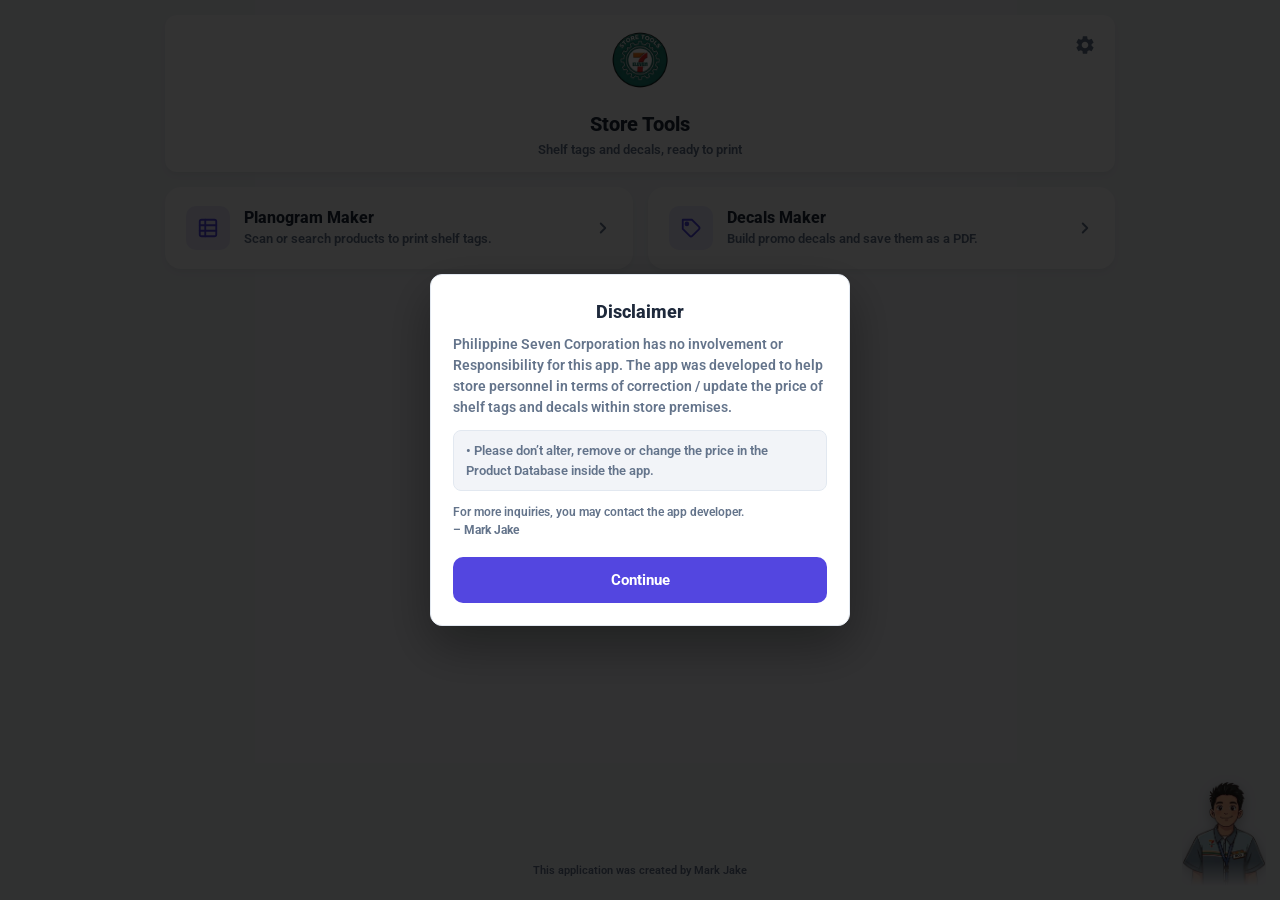
<file: index.html>
<!DOCTYPE html>
<html lang="en">
<head>
    <meta charset="UTF-8">
    <meta name="viewport" content="width=device-width, initial-scale=1.0, maximum-scale=1.0, user-scalable=no">
    <title>Store Tools</title>
    <link rel="preconnect" href="https://fonts.googleapis.com">
    <link rel="preconnect" href="https://fonts.gstatic.com" crossorigin>
    <link href="https://fonts.googleapis.com/css2?family=Oswald:wght@500;600;700&family=Roboto+Condensed:wght@700;900&family=Roboto:wght@400;700;900&display=swap" rel="stylesheet">
    <link rel="stylesheet" href="style.css">
    <style>
        /* Home page: built from the same pieces as planogram.html and decals.html
           (app-header, card, tokens from style.css). Only the tool links are new. */
        body.home-page .app-container {
            min-height: calc(100vh - 30px);
            min-height: calc(100dvh - 30px);
        }

        .brand-logo {
            display: block;
            width: auto;
            height: 60px;
            max-width: 60%;
            margin: 0 auto 10px;
            object-fit: contain;
        }

        .home-subtitle {
            margin: -6px 0 0;
            font-size: 13px;
            font-weight: 600;
            color: var(--text-muted);
        }

        .tool-list {
            display: grid;
            grid-template-columns: 1fr;
            gap: 15px;
        }
        @media (min-width: 640px) {
            .tool-list { grid-template-columns: 1fr 1fr; }
        }

        .tool-card {
            display: flex;
            align-items: center;
            gap: 14px;
            padding: 18px 20px;
            text-decoration: none;
            color: var(--text-main);
            border: 1.5px solid transparent;
            transition: border-color 0.2s;
        }
        .tool-card:hover,
        .tool-card:focus-visible {
            border-color: var(--primary);
            outline: none;
        }

        .tool-icon {
            flex: 0 0 auto;
            width: 44px;
            height: 44px;
            border-radius: 10px;
            display: flex;
            align-items: center;
            justify-content: center;
            color: var(--primary);
            background: rgba(83, 70, 224, 0.1);
            background: color-mix(in srgb, var(--primary) 12%, transparent);
        }
        .tool-icon svg { width: 22px; height: 22px; }

        .tool-text { flex: 1; min-width: 0; }
        .tool-title { margin: 0 0 3px; font-size: 16px; font-weight: 800; color: var(--text-main); }
        .tool-desc { margin: 0; font-size: 13px; line-height: 1.4; font-weight: 600; color: var(--text-muted); }

        .tool-arrow {
            flex: 0 0 auto;
            width: 18px;
            height: 18px;
            color: var(--text-muted);
            transition: color 0.2s;
        }
        .tool-card:hover .tool-arrow,
        .tool-card:focus-visible .tool-arrow { color: var(--primary); }

        .home-footer {
            margin-top: auto;
            padding: 8px;
            text-align: center;
            font-size: 11px;
            font-weight: 600;
            color: var(--text-muted);
        }
    </style>
</head>
<body class="home-page" data-disclaimer="always">

<div class="app-container">

    <!-- Header (same as the other pages) -->
    <header class="app-header">
        <button type="button" class="settings-btn" onclick="openThemeModal()" title="Settings" aria-label="Settings">
            <svg width="22" height="22" fill="currentColor" viewBox="0 0 24 24">
                <path d="M19.14 12.94c.04-.3.06-.61.06-.94 0-.32-.02-.64-.07-.94l2.03-1.58a.49.49 0 0 0 .12-.61l-1.92-3.32a.488.488 0 0 0-.59-.22l-2.39.96c-.5-.38-1.03-.7-1.62-.94l-.36-2.54a.484.484 0 0 0-.48-.41h-3.84c-.24 0-.43.17-.47.41l-.36 2.54c-.59.24-1.13.57-1.62.94l-2.39-.96a.488.488 0 0 0-.59.22L2.74 8.87c-.12.21-.08.47.12.61l2.03 1.58c-.05.3-.09.63-.09.94s.02.64.07.94l-2.03 1.58a.49.49 0 0 0-.12.61l1.92 3.32c.12.22.37.29.59.22l2.39-.96c.5.38 1.03.7 1.62.94l.36 2.54c.05.24.24.41.48.41h3.84c.24 0 .44-.17.47-.41l.36-2.54c.59-.24 1.13-.56 1.62-.94l2.39.96c.22.08.47 0 .59-.22l1.92-3.32c.12-.22.07-.47-.12-.61l-2.01-1.58zM12 15.6c-1.98 0-3.6-1.62-3.6-3.6s1.62-3.6 3.6-3.6 3.6 1.62 3.6 3.6-1.62 3.6-3.6 3.6z"/>
            </svg>
        </button>
        <img class="brand-logo" src="logo.png" alt="Brand logo" onerror="this.style.display='none'">
        <h1 class="app-title">Store Tools</h1>
        <p class="home-subtitle">Shelf tags and decals, ready to print</p>
    </header>

    <!-- Tools -->
    <nav class="tool-list" aria-label="Tools">
        <a class="card tool-card" href="planogram.html">
            <span class="tool-icon" aria-hidden="true">
                <svg fill="none" stroke="currentColor" stroke-width="2" stroke-linecap="round" stroke-linejoin="round" viewBox="0 0 24 24">
                    <rect x="3" y="3" width="18" height="18" rx="2"/>
                    <path d="M3 9h18M3 15h18M9 3v18"/>
                </svg>
            </span>
            <div class="tool-text">
                <h2 class="tool-title">Planogram Maker</h2>
                <p class="tool-desc">Scan or search products to print shelf tags.</p>
            </div>
            <svg class="tool-arrow" fill="none" stroke="currentColor" stroke-width="2.5" stroke-linecap="round" stroke-linejoin="round" viewBox="0 0 24 24" aria-hidden="true"><path d="M9 6l6 6-6 6"/></svg>
        </a>

        <a class="card tool-card" href="decals.html">
            <span class="tool-icon" aria-hidden="true">
                <svg fill="none" stroke="currentColor" stroke-width="2" stroke-linecap="round" stroke-linejoin="round" viewBox="0 0 24 24">
                    <path d="M20.6 13.4l-7.2 7.2a2 2 0 0 1-2.8 0L3 13V3h10l7.6 7.6a2 2 0 0 1 0 2.8z"/>
                    <circle cx="7.5" cy="7.5" r="1.5" fill="currentColor"/>
                </svg>
            </span>
            <div class="tool-text">
                <h2 class="tool-title">Decals Maker</h2>
                <p class="tool-desc">Build promo decals and save them as a PDF.</p>
            </div>
            <svg class="tool-arrow" fill="none" stroke="currentColor" stroke-width="2.5" stroke-linecap="round" stroke-linejoin="round" viewBox="0 0 24 24" aria-hidden="true"><path d="M9 6l6 6-6 6"/></svg>
        </a>
    </nav>

    <footer class="home-footer">This application was created by Mark Jake</footer>

</div>

<!-- Theme settings modal (same as the other pages) -->
<div id="themeModal" class="theme-modal">
    <div class="modal-content">
        <h3 style="margin-top:0; margin-bottom: 15px;">Choose Theme</h3>
        <div class="theme-options-grid">
            <button type="button" class="theme-btn theme-default" onclick="setTheme('default')">Default (Indigo)</button>
            <button type="button" class="theme-btn theme-teal-emerald" onclick="setTheme('teal-emerald')">Teal Emerald</button>
            <button type="button" class="theme-btn theme-warm-coral" onclick="setTheme('warm-coral')">Warm Coral</button>
            <button type="button" class="theme-btn theme-midnight-navy" onclick="setTheme('midnight-navy')">Midnight Navy</button>
            <button type="button" class="theme-btn theme-sunset" onclick="setTheme('sunset')">Sunset</button>
        </div>
        <button type="button" class="btn btn-danger-light" style="margin-top:20px;" onclick="closeThemeModal()">Close</button>
    </div>
</div>

<script src="disclaimer.js"></script>
<script>
    // Same theme logic and storage key as the other pages, so the theme carries across
    function openThemeModal() { document.getElementById("themeModal").style.display = "flex"; }
    function closeThemeModal() { document.getElementById("themeModal").style.display = "none"; }
    function setTheme(name) {
        try {
            if (name === 'default') { document.body.removeAttribute('data-theme'); localStorage.removeItem('appTheme'); }
            else { document.body.setAttribute('data-theme', name); localStorage.setItem('appTheme', name); }
        } catch (_) {}
        closeThemeModal();
    }
    (function () {
        try {
            const t = localStorage.getItem('appTheme');
            if (t) document.body.setAttribute('data-theme', t);
        } catch (_) {}
    })();
</script>
<script src="chatbot.js"></script>
</body>
</html>
</file>
<file: style.css>
:root {
    --primary: #5346E0;
    --primary-hover: #3f33c7;
    --bg-color: #F2F4F8;
    --card-bg: #FFFFFF;
    --text-main: #1E293B;
    --text-muted: #64748B;
    --border-color: #E2E8F0;
}

/* Theme Presets */
body[data-theme="teal-emerald"] {
    --primary: #0D9488;
    --primary-hover: #0F766E;
    --bg-color: #F0FDF4;
    --card-bg: #FFFFFF;
    --text-main: #064E3B;
    --text-muted: #047857;
    --border-color: #A7F3D0;
}

body[data-theme="warm-coral"] {
    --primary: #F97316;
    --primary-hover: #EA580C;
    --bg-color: #FFF7ED;
    --card-bg: #FFFFFF;
    --text-main: #431407;
    --text-muted: #9A3412;
    --border-color: #FED7AA;
}

body[data-theme="midnight-navy"] {
    --primary: #3B82F6;
    --primary-hover: #2563EB;
    --bg-color: #0F172A;
    --card-bg: #1E293B;
    --text-main: #F8FAFC;
    --text-muted: #94A3B8;
    --border-color: #334155;
}

body[data-theme="sunset"] {
    --primary: #EC4899;
    --primary-hover: #DB2777;
    --bg-color: #FDF2F8;
    --card-bg: #FFFFFF;
    --text-main: #831843;
    --text-muted: #BE185D;
    --border-color: #FBCFE8;
}


* {
    box-sizing: border-box;
    font-family: 'Roboto', -apple-system, BlinkMacSystemFont, "Segoe UI", Helvetica, Arial, sans-serif;
    -webkit-text-size-adjust: 100% !important;
    text-size-adjust: 100% !important;
}


body {
    background-color: var(--bg-color);
    margin: 0;
    padding: 15px;
    color: var(--text-main);
    display: flex;
    justify-content: center;
}

.app-container {
    width: 100%;
    max-width: 950px;
    display: flex;
    flex-direction: column;
    gap: 15px;
}

/* Top Header & Navigation */
.app-header {
    background: var(--card-bg);
    border-radius: 12px;
    padding: 15px 20px;
    box-shadow: 0 4px 6px -1px rgba(0, 0, 0, 0.05);
    display: flex;
    flex-direction: column;
    gap: 12px;
    text-align: center;
    position: relative;
}

.settings-btn {
    position: absolute;
    top: 15px;
    right: 15px;
    background: transparent;
    border: none;
    color: var(--text-muted);
    cursor: pointer;
    padding: 4px;
    border-radius: 50%;
    display: flex;
    align-items: center;
    justify-content: center;
    transition: all 0.2s;
}

.settings-btn:hover {
    color: var(--primary);
    background: rgba(0,0,0,0.05);
}

.app-title {
    font-size: 20px;
    font-weight: 800;
    color: var(--text-main);
    margin: 0;
}

.tab-nav {
    display: flex;
    gap: 8px;
    background: #F1F5F9;
    padding: 4px;
    border-radius: 8px;
}

body[data-theme="midnight-navy"] .tab-nav {
    background: #0F172A;
}

.tab-btn {
    flex: 1;
    padding: 8px 12px;
    border: none;
    background: transparent;
    font-weight: 700;
    font-size: 13px;
    color: var(--text-muted);
    border-radius: 6px;
    cursor: pointer;
    transition: all 0.2s;
}

.tab-btn.active {
    background: var(--card-bg);
    color: var(--primary);
    box-shadow: 0 1px 3px rgba(0,0,0,0.1);
}

.tab-content {
    display: none;
    flex-direction: column;
    gap: 15px;
}

.tab-content.active {
    display: flex;
}

/* Card Container */
.card {
    background: var(--card-bg);
    border-radius: 16px;
    padding: 20px;
    box-shadow: 0 4px 6px -1px rgba(0, 0, 0, 0.05);
}

/* Form Inputs */
.form-group {
    display: flex;
    flex-direction: column;
    gap: 6px;
    margin-bottom: 12px;
}

.form-group label {
    font-size: 11px;
    font-weight: 800;
    color: var(--text-muted);
    letter-spacing: 0.5px;
    text-transform: uppercase;
}

.input-control {
    width: 100%;
    padding: 12px 14px;
    border: 1.5px solid var(--border-color);
    border-radius: 10px;
    font-size: 14px;
    outline: none;
    transition: border-color 0.2s;
    background-color: var(--card-bg);
    color: var(--text-main);
    pointer-events: auto !important;
    user-select: text !important;
    -webkit-user-select: text !important;
}

.input-control:focus {
    border-color: var(--primary);
}

.form-row {
    display: flex;
    gap: 10px;
}

.form-row .form-group {
    flex: 1;
}

.barcode-wrapper {
    display: flex;
    gap: 6px;
}

.barcode-wrapper input {
    flex: 1;
}

.icon-btn {
    background: var(--primary);
    color: white;
    border: none;
    width: 44px;
    height: 44px;
    border-radius: 10px;
    display: flex;
    align-items: center;
    justify-content: center;
    cursor: pointer;
    flex-shrink: 0;
    transition: background 0.2s;
}

.icon-btn:hover {
    background: var(--primary-hover);
}

/* Action Buttons */
.btn {
    width: 100%;
    padding: 14px;
    border: none;
    border-radius: 10px;
    font-weight: 700;
    font-size: 15px;
    cursor: pointer;
    display: flex;
    align-items: center;
    justify-content: center;
    gap: 8px;
    transition: opacity 0.2s;
}

.btn:hover { opacity: 0.9; }

.btn-black { background: #000000; color: #FFFFFF; }
.btn-yellow { background: #FEF08A; color: #713F12; }
.btn-danger-light { background: #FEE2E2; color: #991B1B; }

.button-group-half {
    display: flex;
    gap: 10px;
    margin-top: 10px;
    justify-content: center;
}

.button-group-half .btn {
    text-align: center;
    width: 120px;
    height: 40px;
    padding: 0;
    font-size: 15px;
    overflow: hidden;
    white-space: nowrap;
}

.button-group-half .btn svg {
    width: 10px;
    height: 10px;
}

/* Scanned Product Preview Card */
.preview-card {
    display: none;
    background: #F8FAFC;
    border: 2px solid var(--primary);
    border-radius: 12px;
    padding: 16px;
    margin-top: 15px;
    flex-direction: column;
    gap: 10px;
}

body[data-theme="midnight-navy"] .preview-card {
    background: #0F172A;
}

.preview-title {
    font-size: 16px;
    font-weight: 800;
    color: var(--text-main);
    text-transform: uppercase;
}

.preview-details {
    display: flex;
    justify-content: space-between;
    font-size: 14px;
    color: var(--text-muted);
    font-weight: 600;
}

.preview-actions {
    display: flex;
    gap: 10px;
    margin-top: 5px;
}

/* Status Card & Count */
.status-card {
    text-align: center;
    display: flex;
    flex-direction: column;
    align-items: center;
    gap: 12px;
}

.tag-count {
    font-size: 13px;
    font-weight: 800;
    color: var(--text-muted);
    text-transform: uppercase;
}

.tag-count span { color: var(--text-main); }

.btn-pdf {
    background: var(--primary);
    color: white;
    width: auto;
    padding: 10px 24px;
    border-radius: 10px;
}

/* Responsive Outer Container */
.sheet-outer {
    width: 100%;
    display: flex;
    flex-direction: column;
    align-items: center;
    gap: 20px;
    padding: 10px 0;
    overflow-x: hidden;
}

.a4-page {
    width: 210mm;
    height: 297mm;
    background: transparent;
    border: 1px solid #CBD5E1;
    box-shadow: 0 4px 12px rgba(0,0,0,0.08);
    padding: 6mm 4mm;
    box-sizing: border-box;
    display: flex;
    flex-direction: column;
    align-items: center;
    page-break-after: always;
    break-after: page;
    transform: scale(0.42);
    transform-origin: top center;
    margin-bottom: -170mm;
}

@media screen and (min-width: 500px) {
    .a4-page {
        transform: scale(0.65);
        margin-bottom: -105mm;
    }
}

@media screen and (min-width: 768px) {
    .a4-page {
        transform: scale(0.9);
        margin-bottom: -35mm;
    }
}

@media screen and (min-width: 950px) {
    .a4-page {
        transform: scale(1);
        margin-bottom: 0;
    }
}

.empty-state {
    text-align: center;
    color: #94A3B8;
    display: flex;
    flex-direction: column;
    align-items: center;
    gap: 8px;
    margin-top: 120px;
}

.empty-icon {
    width: 50px;
    height: 50px;
    background: #E2E8F0;
    border-radius: 50%;
    display: flex;
    align-items: center;
    justify-content: center;
}

.tags-grid {
    width: 100%;
    display: grid;
    grid-template-columns: repeat(4, 2in);
    grid-template-rows: repeat(11, 1in);
    gap: 3px 3px;
    justify-content: center;
    align-content: start;
}

.shelf-tag {
    width: 2in;
    height: 1in;
    border: 1.5px solid #000;
    border-radius: 4px;
    padding: 3px 4px 2px 4px;
    background: #fff;
    box-sizing: border-box;
    display: flex;
    flex-direction: column;
    justify-content: space-between;
    overflow: hidden;
    position: relative;
}

.delete-tag-btn {
    position: absolute;
    bottom: 2px;
    right: 2px;
    width: 16px;
    height: 16px;
    background: #EF4444;
    color: white;
    border: none;
    border-radius: 50%;
    font-size: 10px;
    font-weight: bold;
    display: flex;
    align-items: center;
    justify-content: center;
    cursor: pointer;
    z-index: 10;
    opacity: 0.8;
    transition: opacity 0.2s;
}

.delete-tag-btn:hover {
    opacity: 1;
}

.shelf-tag .tag-name {
    font-size: 10pt;
    font-weight: 900;
    line-height: 0.95;
    color: #000;
    text-transform: uppercase;
    font-family: 'Roboto Condensed', 'Arial Narrow', Arial, sans-serif;
    max-height: 6.2mm;
    overflow: hidden;
    display: -webkit-box;
    -webkit-line-clamp: 2;
    -webkit-box-orient: vertical;
}

.shelf-tag .tag-price-row {
    display: flex;
    align-items: baseline;
    gap: 2px;
    margin-top: -2px;
}

.shelf-tag .peso-sign {
    font-size: 12pt;
    text-transform: uppercase;
    font-weight: bold;
    font-family: 'Roboto', Arial, sans-serif;
    color: #000;
}

.shelf-tag .tag-price-amount {
    font-size: 15pt;
    font-weight: 900;
    color: #000;
    font-family: 'Roboto', Arial, sans-serif;
    letter-spacing: -0.5px;
    line-height: 1;
    margin-left:30px;
}

.shelf-tag .barcode-container {
    width: 100%;
    text-align: center;
    margin-top: -2px;
}

.shelf-tag .barcode-svg {
    width: 100%;
    height: 8.5mm;
    display: block;
}

.shelf-tag .tag-footer {
    display: flex;
    justify-content: space-between;
    align-items: center;
    font-size: 4.8pt;
    font-family: 'Roboto', Arial, sans-serif;
    color: #000;
    margin-top: -2px;
    padding: 0 1px;
    width: 100%;
}

/* Database Table Fixes (Prevent Overlapping) */
.table-responsive {
    width: 100%;
    overflow-x: auto;
    -webkit-overflow-scrolling: touch;
}

.db-table {
    width: 100%;
    table-layout: fixed;
    border-collapse: collapse;
    margin-top: 15px;
}

.db-table th, .db-table td {
    border: 1px solid var(--border-color);
    padding: 8px 10px;
    text-align: left;
    font-size: 13px;
    word-break: break-word;
    overflow: hidden;
}

.db-table th { background: #F8FAFC; font-weight: 700; color: #000000; }

body[data-theme="midnight-navy"] .db-table th {
    background: #0F172A;
    color: #F8FAFC;
}

.truncate-cell {
    white-space: nowrap;
    overflow: hidden;
    text-overflow: ellipsis;
    width: 100%;
}

/* Database Row Action Buttons */
.db-action-buttons {
    display: flex;
    gap: 4px;
    flex-wrap: wrap;
}

.btn-action {
    padding: 5px 8px;
    font-size: 11px;
    font-weight: 700;
    border: none;
    border-radius: 6px;
    cursor: pointer;
    white-space: nowrap;
}

.btn-edit {
    background: #E0E7FF;
    color: #3730A3;
}

.btn-edit:hover {
    background: #C7D2FE;
}

.btn-del {
    background: #FEE2E2;
    color: #991B1B;
}

.btn-del:hover {
    background: #FECACA;
}

/* Toast Notification Styles */
.toast-notification {
    visibility: hidden;
    min-width: 220px;
    background-color: #1E293B;
    color: #FFFFFF;
    text-align: center;
    border-radius: 8px;
    padding: 12px 16px;
    position: fixed;
    z-index: 3000;
    left: 50%;
    bottom: 30px;
    transform: translateX(-50%);
    font-size: 14px;
    font-weight: 700;
    box-shadow: 0 4px 12px rgba(0, 0, 0, 0.15);
    opacity: 0;
    transition: opacity 0.3s ease-in-out, visibility 0.3s ease-in-out;
}

.toast-notification.show {
    visibility: visible;
    opacity: 1;
}

#scannerModal, .theme-modal {
    display: none;
    position: fixed;
    top: 0; left: 0;
    width: 100%; height: 100%;
    background: rgba(0,0,0,0.8);
    justify-content: center;
    align-items: center;
    z-index: 2000;
}

.modal-content {
    background: var(--card-bg);
    color: var(--text-main);
    padding: 20px;
    border-radius: 12px;
    width: 90%;
    max-width: 420px;
    text-align: center;
}

.theme-options {
    display: flex;
    flex-direction: column;
    gap: 10px;
}

.theme-btn {
    padding: 12px;
    border: none;
    border-radius: 8px;
    font-weight: 700;
    font-size: 14px;
    cursor: pointer;
    transition: transform 0.1s ease;
}

.theme-btn:hover {
    transform: scale(1.02);
}

.theme-default { background: #5346E0; color: white; }
.theme-teal-emerald { background: #0D9488; color: white; }
.theme-warm-coral { background: #F97316; color: white; }
.theme-midnight-navy { background: #1E293B; color: white; border: 1px solid #3B82F6; }
.theme-sunset { background: #EC4899; color: white; }

#reader { 
    width: 100%; 
    height: 250px; 
    margin-top: 10px; 
    position: relative; 
    overflow: hidden; 
    border-radius: 8px;
    background: #000;
}

#reader video { 
    object-fit: cover !important; 
    width: 100% !important; 
    height: 100% !important; 
    transform: scale(1.6);
    transform-origin: center center;
}

.theme-options-grid {
    display: grid;
    grid-template-columns: repeat(2, 1fr);
    gap: 10px;
}

.theme-options-grid .theme-default {
    grid-column: span 2;
}


/* ===== Settings modal: page shortcuts ===== */
.settings-section-label { font-size: 11px; font-weight: 800; color: var(--text-muted); letter-spacing: 0.5px;
    text-transform: uppercase; text-align: left; margin: 0 0 10px; }
.settings-pages { display: flex; flex-direction: column; gap: 10px; margin-bottom: 18px; }

/* ===== Tabs: keep 3 tabs readable on phones ===== */
.tab-btn { padding: 8px 6px; line-height: 1.2; }

@media screen and (max-width: 480px) {
    .tab-btn { font-size: 11px; }
}

/* ===== Saved PDFs page ===== */
.pdf-viewer-title { text-align: center; margin-bottom: 12px; }
.pdf-viewer-name { font-size: 15px; font-weight: 800; color: var(--text-main); word-break: break-word; }
.pdf-viewer-meta { font-size: 11px; color: var(--text-muted); margin-top: 4px; }

.pdf-viewer-actions {
    display: flex;
    gap: 8px;
    margin-bottom: 14px;
}
.pdf-viewer-actions .btn {
    flex: 1;
    width: auto;
    padding: 10px 8px;
    font-size: 14px;
}
.pdf-viewer-actions .btn:disabled { opacity: 0.4; cursor: not-allowed; }

.pdf-pages {
    width: 100%;
    max-height: 75vh;
    overflow-y: auto;
    background: #E2E8F0;
    border-radius: 10px;
    padding: 8px;
    display: flex;
    flex-direction: column;
    gap: 8px;
}
body[data-theme="midnight-navy"] .pdf-pages { background: #0F172A; }

.pdf-page-canvas {
    width: 100%;
    height: auto;
    display: block;
    background: #fff;
    box-shadow: 0 2px 8px rgba(0,0,0,0.15);
}

.pdf-empty {
    text-align: center;
    color: var(--text-muted);
    font-size: 13px;
    padding: 40px 10px;
    line-height: 1.6;
}

.pdf-list { display: flex; flex-direction: column; gap: 8px; }

.pdf-item {
    display: flex;
    justify-content: space-between;
    align-items: center;
    gap: 10px;
    padding: 10px 12px;
    border: 1.5px solid var(--border-color);
    border-radius: 10px;
}
.pdf-item.active { border-color: var(--primary); }

.pdf-item-info { min-width: 0; flex: 1; }
.pdf-item-name {
    font-size: 13px;
    font-weight: 700;
    white-space: nowrap;
    overflow: hidden;
    text-overflow: ellipsis;
}
.pdf-item-meta { font-size: 11px; color: var(--text-muted); margin-top: 2px; }

@media screen and (max-width: 480px) {
    .pdf-item { flex-direction: column; align-items: stretch; }
    .pdf-item .db-action-buttons { justify-content: flex-end; }
}

/* ===== Share modal ===== */
.share-options {
    display: grid;
    grid-template-columns: repeat(2, 1fr);
    gap: 10px;
}
.share-btn {
    padding: 14px 10px;
    border: none;
    border-radius: 10px;
    font-weight: 700;
    font-size: 14px;
    color: #fff;
    cursor: pointer;
    transition: transform 0.1s ease;
}
.share-btn:hover { transform: scale(1.03); }
.share-gmail { background: #EA4335; }
.share-messenger { background: #0084FF; }
.share-shareit { background: #1E9BF0; }
.share-bluetooth { background: #1D4ED8; }


/* ===== Confirm modal ===== */
.btn-danger-solid { background: #DC2626; color: #FFFFFF; }


/* ===== Alert modal (replaces window.alert) ===== */
.alert-card {
    padding: 28px 22px 22px;
    border: 1px solid var(--border-color);
    box-shadow: 0 20px 50px rgba(0, 0, 0, 0.35);
    animation: alertPop 0.18s ease-out;
}

@keyframes alertPop {
    from { opacity: 0; transform: translateY(10px) scale(0.96); }
    to   { opacity: 1; transform: translateY(0) scale(1); }
}

.alert-icon {
    width: 60px;
    height: 60px;
    margin: 0 auto 14px;
    border-radius: 50%;
    display: flex;
    align-items: center;
    justify-content: center;
}

.alert-icon svg { width: 30px; height: 30px; }

.alert-icon.warning { background: rgba(245, 158, 11, 0.16); color: #D97706; }
.alert-icon.error   { background: rgba(220, 38, 38, 0.14);  color: #DC2626; }
.alert-icon.info    { background: rgba(83, 70, 224, 0.14);  color: var(--primary); }

.alert-title {
    margin: 0 0 8px 0;
    font-size: 18px;
    font-weight: 800;
    color: var(--text-main);
}

.alert-message {
    margin: 0;
    font-size: 14px;
    font-weight: 600;
    line-height: 1.5;
    color: var(--text-muted);
    word-break: break-word;
}

.alert-detail {
    margin: 10px 0 0 0;
    padding: 10px 12px;
    font-size: 12px;
    line-height: 1.45;
    text-align: left;
    color: var(--text-muted);
    background: var(--bg-color);
    border: 1px solid var(--border-color);
    border-radius: 8px;
    word-break: break-word;
    max-height: 120px;
    overflow-y: auto;
}

.alert-detail:empty { display: none; }

.btn-primary { background: var(--primary); color: #FFFFFF; }
.btn-primary:hover { background: var(--primary-hover); opacity: 1; }

.alert-card .btn { margin-top: 20px; }


/* Product keyword-search suggestions (shared look with decals.html) */
.name-suggestions { display: none; max-height: 240px; overflow-y: auto; margin-top: 6px;
    -webkit-overflow-scrolling: touch; overscroll-behavior: contain; touch-action: pan-y;
    background: var(--card-bg); border: 1.5px solid var(--border-color); border-radius: 10px; }
.name-suggestions.show { display: block; }
.suggest-item { display: flex; justify-content: space-between; align-items: center; gap: 10px; padding: 10px 14px;
    cursor: pointer; border-bottom: 1px solid var(--border-color); font-size: 13px; }
.suggest-item:last-child { border-bottom: 0; }
.suggest-item:active, .suggest-item:hover { background: rgba(100,116,139,0.12); }
.suggest-name { font-weight: 700; flex: 1; min-width: 0; }
.suggest-price { font-weight: 800; white-space: nowrap; color: var(--text-muted); }
.suggest-empty { padding: 10px 14px; font-size: 12px; color: var(--text-muted); }


/* =====================================================================
   DECALS MAKER (decals.html)
   ===================================================================== */

        .signage-font {
            font-family: 'Oswald', 'Arial Narrow', sans-serif;
            font-stretch: condensed;
        }

        /* Hide delete buttons when printing */
        @media print {
            body.decals-page {
                background: white;
                padding: 0;
            }
            .decal-delete-btn {
                display: none !important;
            }
            .mobile-scaler {
                height: 297mm !important;
                margin-bottom: 0 !important;
            }
            .preview-wrapper {
                break-after: page;
                page-break-after: always;
                margin: 0 !important;
                padding: 0 !important;
                height: 297mm !important;
                box-shadow: none !important;
                transform: none !important;
            }
            .a4-sheet-preview {
                transform: none !important;
                box-shadow: none !important;
                margin: 0 !important;
            }
        }

        /* Screen Preview A4 Sheet Simulation */
        .preview-wrapper {
            width: 210mm;
            height: 297mm;
            display: flex;
            flex-direction: column;
            align-items: center;
            justify-content: flex-start;
            margin-bottom: 20px;
            break-after: page;
            page-break-after: always;
            transform-origin: top center;
        }

        .a4-sheet-preview {
            width: 210mm;
            height: 297mm;
            max-height: 297mm;
            padding: 4mm 6mm;
            background: white;
            box-shadow: 0 10px 25px rgba(0,0,0,0.1);
            margin: 0;
            display: grid;
            grid-template-columns: repeat(3, 50.8mm); /* 3 columns of 2 inches */
            grid-template-rows: repeat(5, 50.8mm);    /* 5 rows of 2 inches */
            gap: 1mm 3mm;                             /* Optimized gap to fit all 5 rows */
            box-sizing: border-box;
            align-content: start;                     /* Pins rows to the absolute top */
            justify-content: center;
            flex-shrink: 0;
        }

        .decal-card {
            width: 50.8mm;  /* Exactly 2 inches */
            height: 50.8mm; /* Exactly 2 inches */
            box-sizing: border-box;
            background: #fff;
            border: 4px solid #000;
            border-radius: 10px;            
            padding: 6px;
            display: flex;
            flex-direction: column;
            justify-content: space-between;
            position: relative;
            overflow: hidden;
        }

        /* Container to scale A4 sheet to mobile screens */
        .mobile-scaler {
            width: 100%;
            display: flex;
            justify-content: center;
            overflow: visible;
        }

        /* Force zero top margin and full size during PDF generation */
        .pdf-exporting {
            background: white !important;
        }
        .pdf-exporting #previewContainer {
            gap: 0 !important;
        }
        .pdf-exporting .mobile-scaler {
            height: 297mm !important;
            margin: 0 !important;
            padding: 0 !important;
        }
        .pdf-exporting .preview-wrapper {
            height: 297mm !important;
            margin: 0 !important;
            padding: 0 !important;
            transform: none !important;
        }
        .pdf-exporting .a4-sheet-preview {
            height: 297mm !important;
            max-height: 297mm !important;
            margin: 0 !important;
            box-shadow: none !important;
        }

        /* Responsive Scaling for Preview */
        @media (max-width: 820px) {
            .mobile-scaler {
                height: calc(297mm * 0.44);
                margin-bottom: 10px;
            }
            .preview-wrapper {
                transform: scale(0.44);
            }
        }
        @media (max-width: 500px) {
            .mobile-scaler {
                height: calc(297mm * 0.36);
                margin-bottom: 10px;
            }
            .preview-wrapper {
                transform: scale(0.36);
            }
        }
        @media (max-width: 380px) {
            .mobile-scaler {
                height: calc(297mm * 0.29);
                margin-bottom: 10px;
            }
            .preview-wrapper {
                transform: scale(0.29);
            }
        }
        /* ---- Adapt decal preview to style.css ---- */
        /* Tailwind's preflight is off (see config) so it can't override style.css; restore what the decal cards need */
        :where(.decal-card *) { border-style: solid; border-width: 0; }
        .decal-card *:not(.signage-font) { font-family: inherit; }
        .decal-card { line-height: 1.15; }
        .decal-delete-btn { border: 0; padding: 0; }
        .signage-font { font-family: 'Oswald', 'Arial Narrow', sans-serif !important; font-stretch: condensed; }
        .decal-empty { width: 100%; max-width: 210mm; aspect-ratio: 1 / 1.414; justify-content: center; margin-top: 0;
            background: var(--card-bg); border: 2px dashed var(--border-color); border-radius: 16px; color: var(--text-muted); }
        body.decals-page .btn-pdf { width: auto; }
        body.decals-page .form-row .btn { flex: 1; }
        body.decals-page select.input-control { appearance: auto; }
        /* Promo Price + Original Price share the row equally (no more shrinking) */
        #priceInputsGrid > .form-group { flex: 1 1 0; min-width: 0; margin-bottom: 12px; }
        #priceInputsGrid .input-control { min-width: 0; width: 100%; box-sizing: border-box; }
        #priceInputsGrid label { white-space: nowrap; }

        /* ---- Decal price row: peso sign aligned with the price, no big gap above it ---- */
        .decal-price-row { flex: 1 1 auto; min-height: 0; display: flex; justify-content: center; align-items: center; padding-bottom: 4px; }
        .decal-price-inner { display: flex; align-items: flex-start; max-width: 100%; }
        .decal-peso { flex: none; font-size: 15px; font-weight: 900; line-height: 1; color: #000; margin: 8px 2px 0 0; }
        .decal-main-price { flex: none; white-space: nowrap; }

        /* ---- Decal product name: plain 2-line clamp (html2canvas cropped the old -webkit-box clamp) ---- */
        .decal-name { display: block; line-height: 1.12; max-height: 2.3em; overflow: hidden; padding-bottom: 2px; }


/* ===== First-time disclaimer modal (shared by index / planogram / decals) ===== */
.disclaimer-card { text-align: left; padding: 26px 22px 22px; border: 1px solid var(--border-color);
    box-shadow: 0 20px 50px rgba(0,0,0,0.35); animation: alertPop 0.18s ease-out; max-height: 90vh; overflow-y: auto; }
.disclaimer-card h3 { margin: 0 0 12px; text-align: center; font-size: 18px; font-weight: 800; color: var(--text-main); }
.disclaimer-card p { margin: 0 0 12px; font-size: 14px; line-height: 1.5; font-weight: 600; color: var(--text-muted); }
.disclaimer-card .disclaimer-note { padding: 10px 12px; background: var(--bg-color); border: 1px solid var(--border-color);
    border-radius: 8px; font-size: 13px; }
.disclaimer-card .disclaimer-contact { font-size: 12px; margin-bottom: 0; }
.disclaimer-card .btn { margin-top: 18px; }

/* ===== Home page (index.html) ===== */
.home-links { display: flex; flex-direction: column; gap: 12px; }
.home-link { text-decoration: none; padding: 18px 14px; font-size: 16px; }
.home-intro { margin: 0; text-align: center; font-size: 13px; font-weight: 600; color: var(--text-muted); }
</file>
